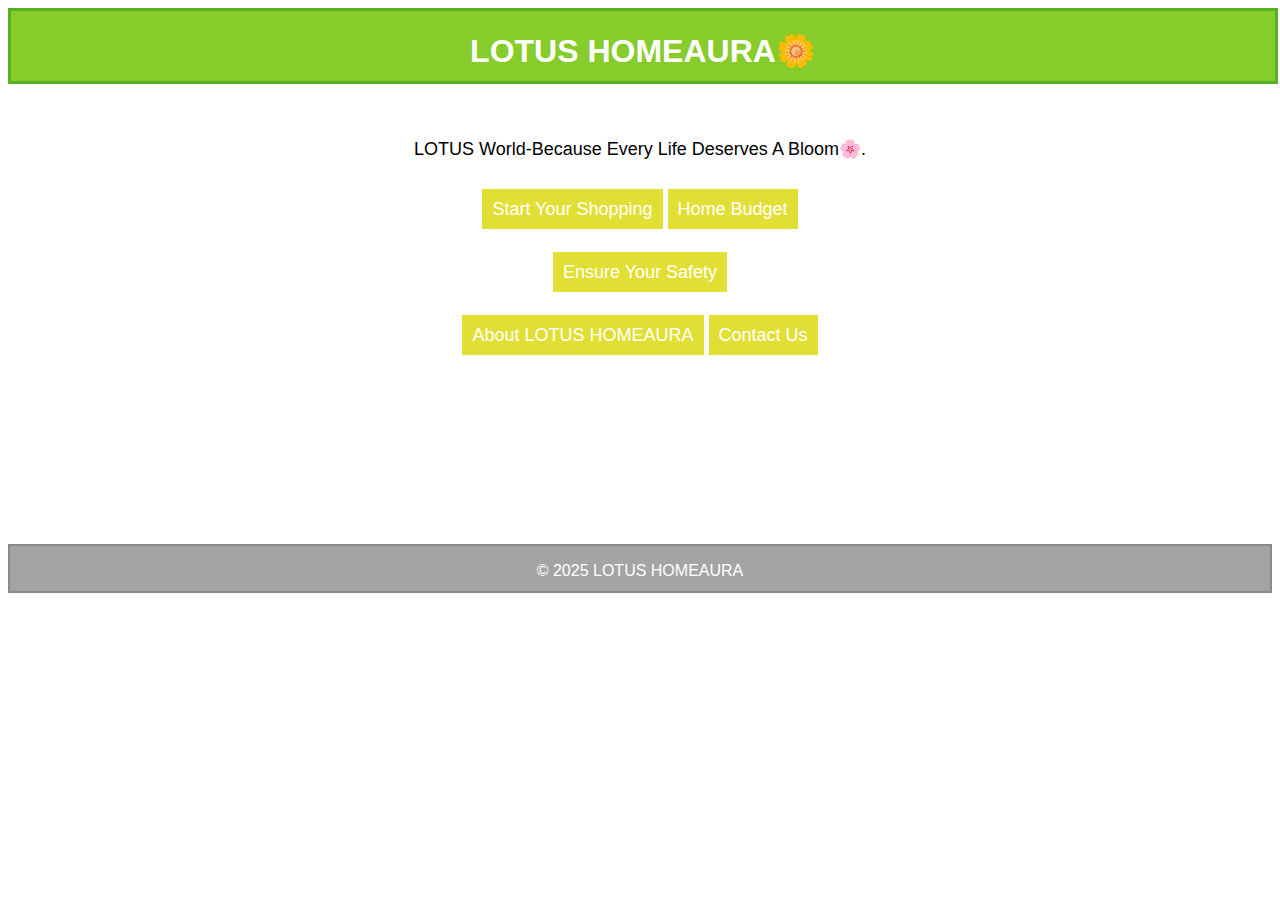
<file: index.html>
<!DOCTYPE html>
<html lang="en">
    <head>
        <meta charset="UTF-8">
        <meta name="viewport" content="width=device-width, initial-scale=1.0">
        <title>LOTUS HOMEAURA</title>
        <link rel="icon" type="image/x-icon" href="c:\Users\user\Pictures\lotus.ico">
        <link rel="stylesheet" href="styles.css">
    </head>
    <body>
        <header>
            <h1>LOTUS HOMEAURA🌼</h1>  
        </header> 
        <br><br>
        <section>
            <p>LOTUS World-Because Every Life Deserves A Bloom🌸.</p> 
            <br>
            <a href="shopping.html">Start Your Shopping</a>
            <a href="budget.html">Home Budget</a><br><br><br>
            <a href="safety.html">Ensure Your Safety</a> 
            <br><br><br>
            <a href="about.html">About LOTUS HOMEAURA</a>
            <a href="contact.html">Contact Us</a>
        </section>
        <br><br><br><br><br><br><br><br><br><br><br>
        <footer>
          <p>© 2025 LOTUS HOMEAURA</p>
       </footer>     
    </body>    
</html>
</file>
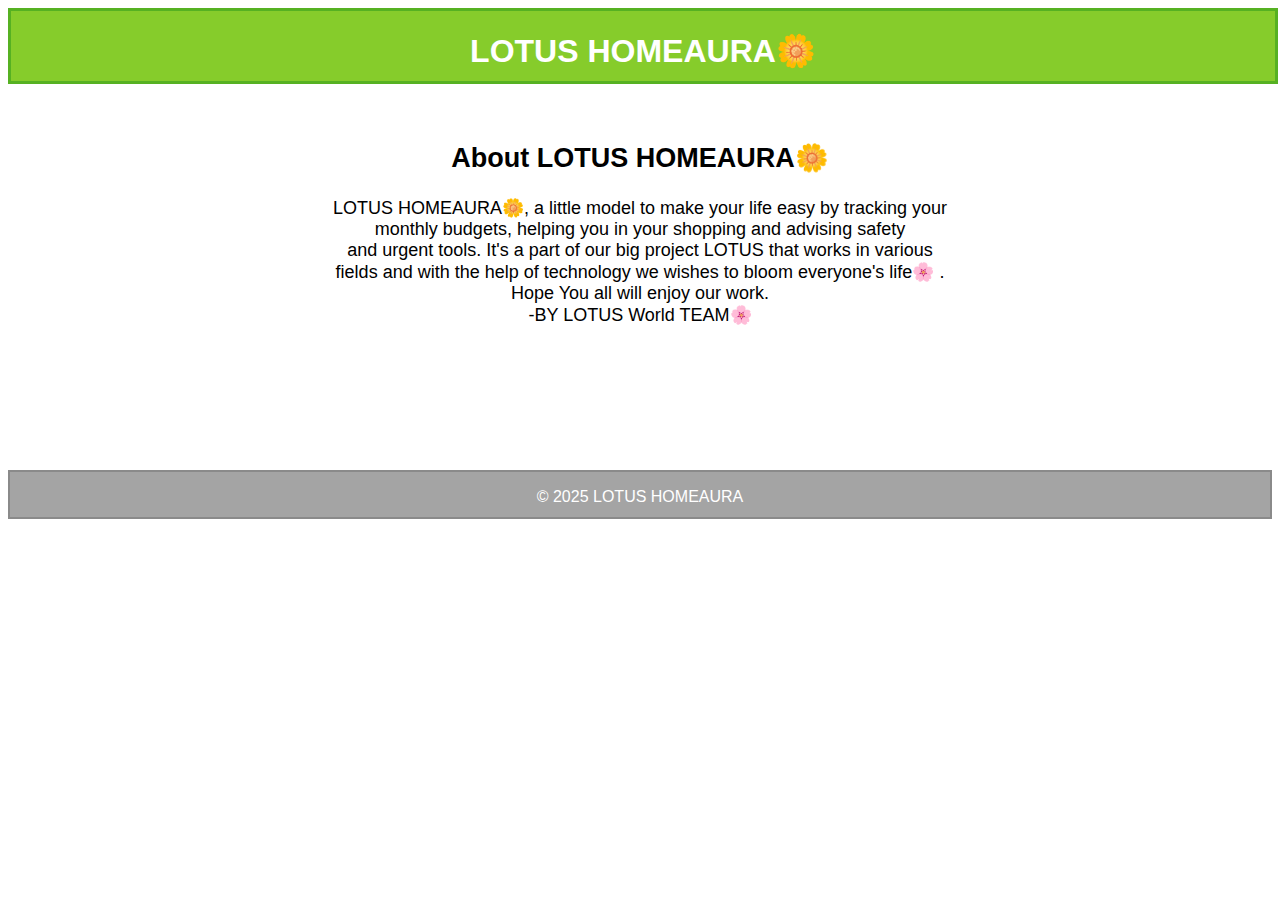
<file: about.html>
<!DOCTYPE html>
<html lang="en">
    <head>
        <meta charset="UTF-8">
        <meta name="viewport" content="width=device-width, initial-scale=1.0">
        <title>LOTUS HOMEAURA</title>
        <link rel="icon" type="image/x-icon" href="c:\Users\user\Pictures\lotus.ico">
        <link rel="stylesheet" href="styles.css">
    </head>
    <body>
        <header>
            <h1>LOTUS HOMEAURA🌼</h1>  
        </header> 
        <br><br>
        <section>
        <h2>About LOTUS HOMEAURA🌼</h2>
        <p>LOTUS HOMEAURA🌼, a little model to make your life easy by tracking your<br>
        monthly budgets, helping you in your shopping and advising safety<br>
        and urgent tools. It's a part of our big project LOTUS that works in various <br>
        fields and with the help of technology we wishes to bloom everyone's life🌸	.<br>
        Hope You all will enjoy our work.<br>
        -BY LOTUS World TEAM🌸</p>
        </section>
        <br><br><br><br><br><br><br>
        <footer>
          <p>© 2025 LOTUS HOMEAURA</p>
        </footer>    
    </body>
</html>
</file>
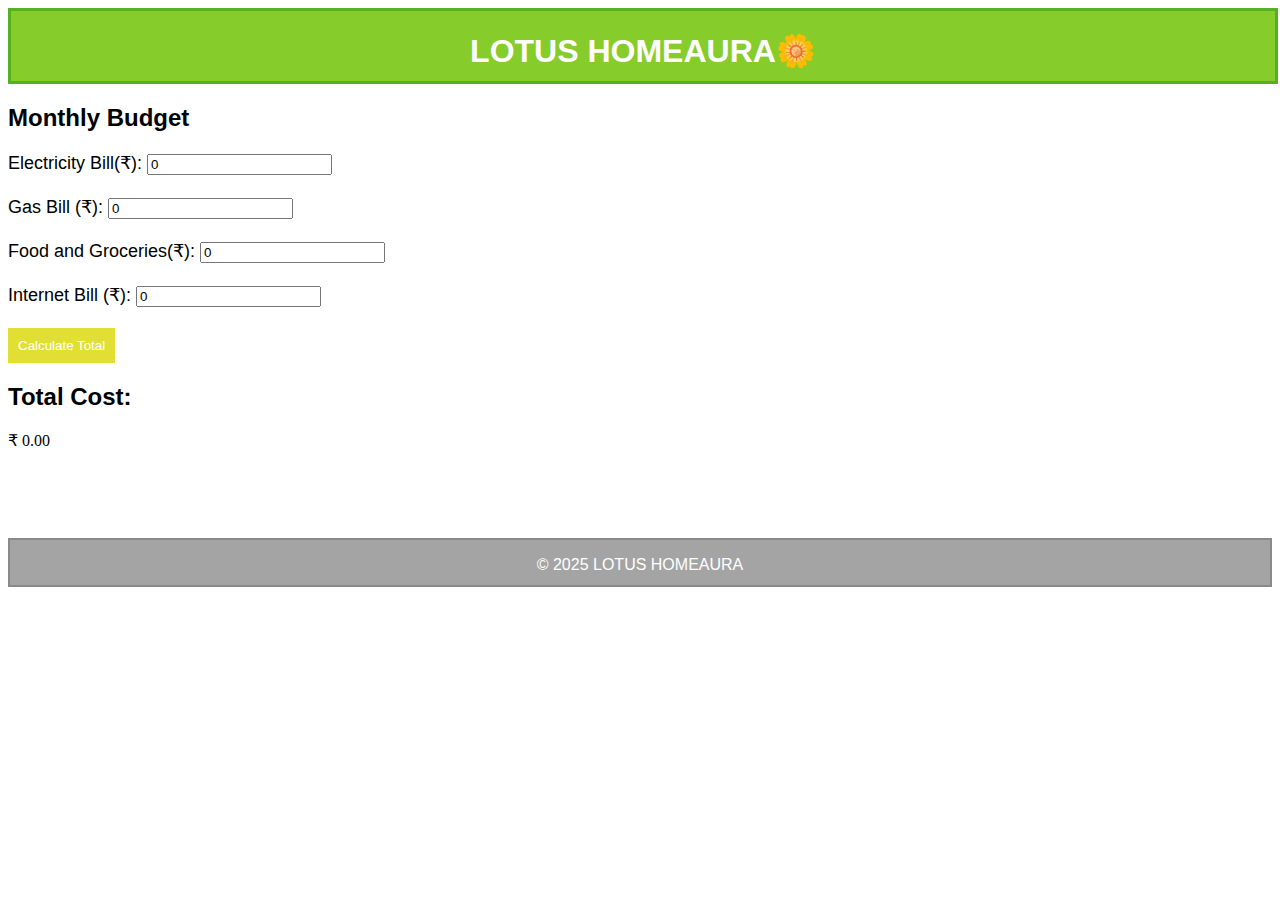
<file: budget.html>
<!DOCTYPE html>
<html lang="en">
    <head>
        <meta charset="UTF-8">
        <meta name="viewport" content="width=device-width, initial-scale=1.0">
        <title>LOTUS HOMEAURA</title>
        <link rel="icon" type="image/x-icon" href="c:\Users\user\Pictures\lotus.ico">
        <link rel="stylesheet" href="styles.css">
    </head>
    <body>
        <header>
            <h1>LOTUS HOMEAURA🌼</h1>  
        </header> 
        <h2>Monthly Budget</h2>
        <section class="budget">
            <form>
                <label for="electricity">Electricity Bill(₹):</label>
                <input type="number" id="electricity" placeholder="Enter amount" min="0" value="0"><br><br>

                <label for="gas">Gas Bill (₹):</label>
                <input type="number" id="gas" placeholder="Enter amount" min="0" value="0"><br><br>

                <label for="food">Food and Groceries(₹):</label>
                <input type="number" id="food" placeholder="Enter amount" min="0" value="0"><br><br>

                <label for="internet">Internet Bill (₹):</label>
                <input type="number" id="internet" placeholder="Enter amount" min="0" value="0"><br><br>
            
                <button type="button" onclick="calculateTotal()">Calculate Total</button>

            </form>
        </section>
        <h2>Total Cost:</h2>
        <p id="totalCost">₹ 0.00</p>
        <br><br><br><br>
        
        <script src="script.js"></script>
         <footer>
          <p>© 2025 LOTUS HOMEAURA</p>
       </footer>
    </body>
</html>
</file>
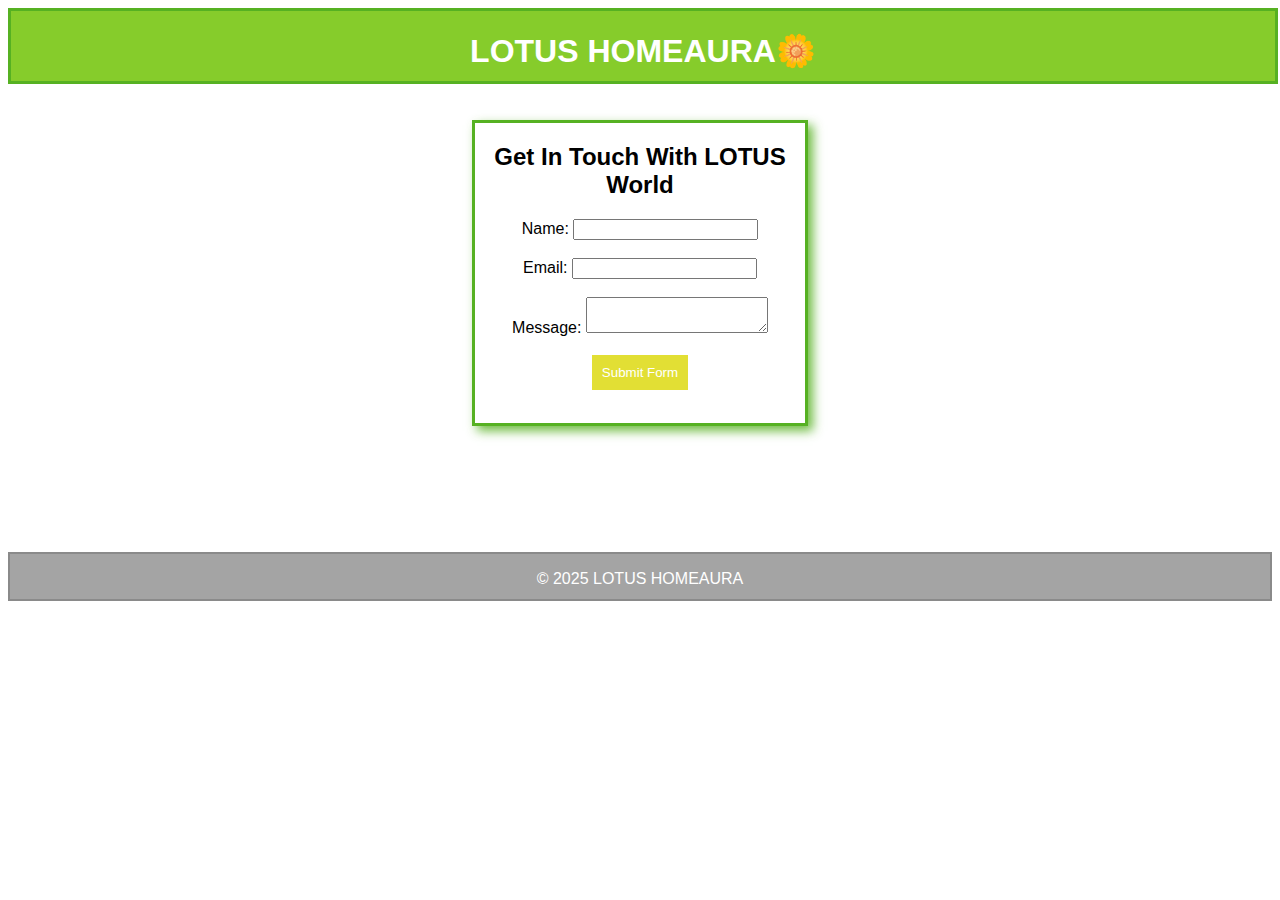
<file: contact.html>
<!DOCTYPE html>
<html lang="en">
    <head>
        <meta charset="UTF-8">
        <meta name="viewport" content="width=device-width, initial-scale=1.0">
        <title>LOTUS HOMEAURA</title>
        <link rel="icon" type="image/x-icon" href="c:\Users\user\Pictures\lotus.ico">
        <link rel="stylesheet" href="styles.css">
    </head>
    <body>
        <header>
            <h1>LOTUS HOMEAURA🌼</h1>  
        </header> 
        <br><br>
        <div class="contact">
            <h2>Get In Touch With LOTUS World</h2>
           <form action="https://api.web3forms.com/submit" method="POST">
               <input type="hidden" name="access_key" value="6776c058-e8c3-4655-a893-bcb13dd920e0">
               <label for="name">Name:</label>
               <input type="text" name="name" required><br><br>
               <label for="email">Email:</label>
               <input type="email" name="email" required><br><br>
               <label for="message">Message:</label>
               <textarea name="message" required></textarea><br><br>
               <button type="submit">Submit Form</button>
           </form>
        </div>
        <br><br><br><br><br><br><br>
        <footer>
          <p>© 2025 LOTUS HOMEAURA</p>
       </footer> 
    </body>
</html>
</file>
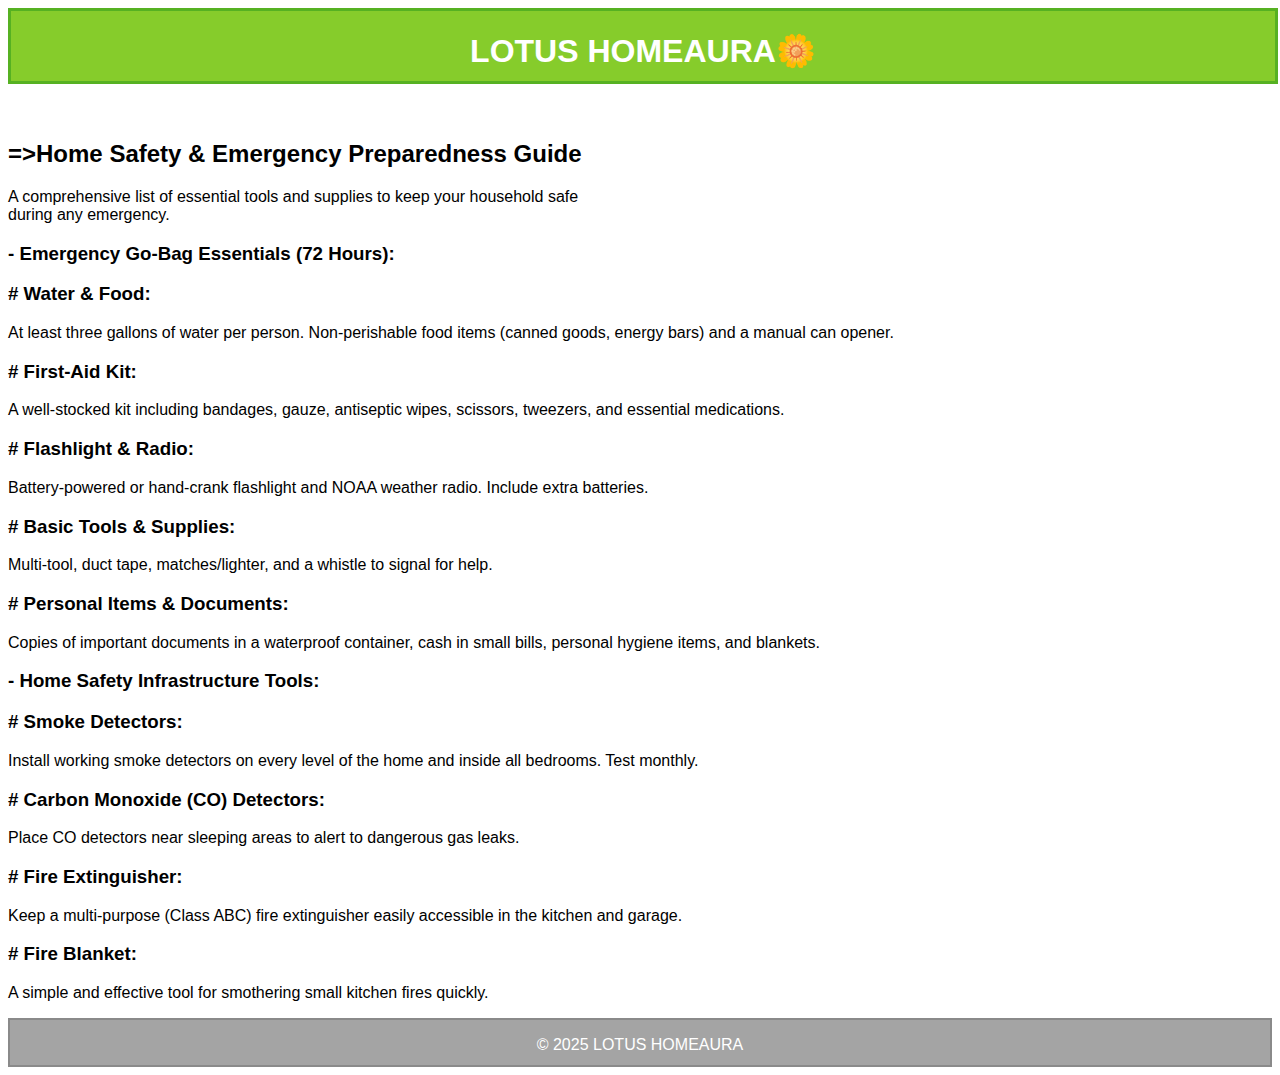
<file: safety.html>
<!DOCTYPE html>
<html lang="en">
    <head>
        <meta charset="UTF-8">
        <meta name="viewport" content="width=device-width, initial-scale=1.0">
        <title>LOTUS HOMEAURA</title>
        <link rel="icon" type="image/x-icon" href="c:\Users\user\Pictures\lotus.ico">
        <link rel="stylesheet" href="styles.css">
    </head>
    <body>
        <header>
            <h1>LOTUS HOMEAURA🌼</h1>  
        </header> 
        <br><br>
        <div class="container">
            <h2>=>Home Safety & Emergency Preparedness Guide</h2>
            <p>A comprehensive list of essential tools and supplies to keep your household safe 
                <br>during any emergency.</p>
                <div class="category-section">
                  <h3 class="category-title">- Emergency Go-Bag Essentials (72 Hours):</h3>
                  <div class="grid-container">
                  <div class="item-card">
                    <h3># Water & Food:</h3>
                    <p>At least three gallons of water per person. Non-perishable food items (canned goods, energy bars) and a manual can opener.</p>
                  </div>
                  <div class="item-card">
                    <h3># First-Aid Kit:</h3>
                    <p>A well-stocked kit including bandages, gauze, antiseptic wipes, scissors, tweezers, and essential medications.</p>
                  </div>
                  <div class="item-card">
                    <h3># Flashlight & Radio:</h3>
                    <p>Battery-powered or hand-crank flashlight and NOAA weather radio. Include extra batteries.</p>
                  </div>
                  <div class="item-card">
                    <h3># Basic Tools & Supplies:</h3>
                    <p>Multi-tool, duct tape, matches/lighter, and a whistle to signal for help.</p>
                  </div>
                  <div class="item-card">
                    <h3># Personal Items & Documents:</h3>
                    <p>Copies of important documents in a waterproof container, cash in small bills, personal hygiene items, and blankets.</p>
                  </div>
                </div>
            </div>

            <div class="category-section">
              <h3 class="category-title">- Home Safety Infrastructure Tools:</h3>
              <div class="grid-container">
                <div class="item-card">
                    <h3># Smoke Detectors:</h3>
                    <p>Install working smoke detectors on every level of the home and inside all bedrooms. Test monthly.</p>
                </div>
                <div class="item-card">
                    <h3># Carbon Monoxide (CO) Detectors:</h3>
                    <p>Place CO detectors near sleeping areas to alert to dangerous gas leaks.</p>
                </div>
                <div class="item-card">
                    <h3># Fire Extinguisher:</h3>
                    <p>Keep a multi-purpose (Class ABC) fire extinguisher easily accessible in the kitchen and garage.</p>
                </div>
                <div class="item-card">
                    <h3># Fire Blanket:</h3>
                    <p>A simple and effective tool for smothering small kitchen fires quickly.</p>
                </div>
              </div>
            </div>
        </div>
        <footer>
          <p>© 2025 LOTUS HOMEAURA</p>
        </footer>
    </body>
</html>
</file>
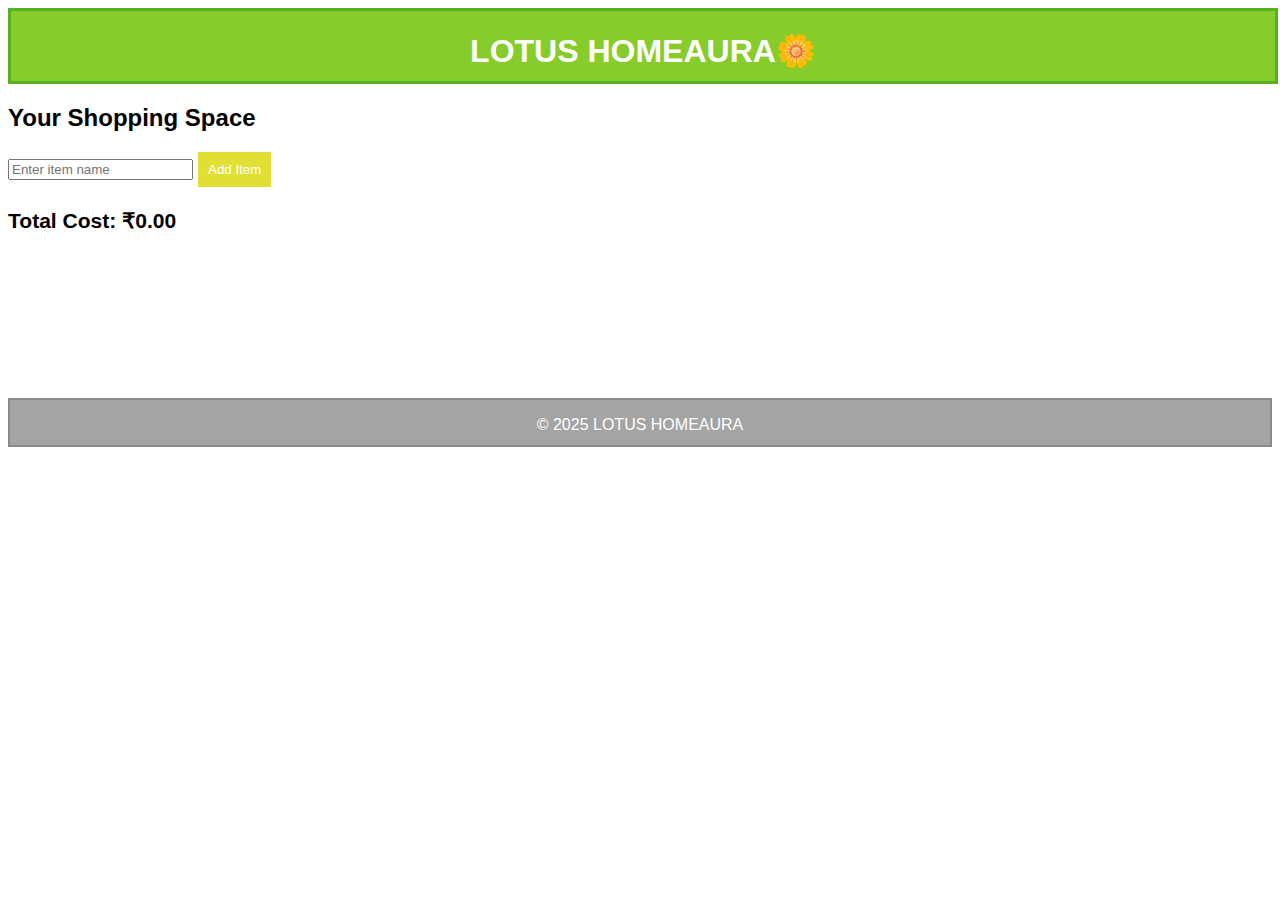
<file: shopping.html>
<!DOCTYPE html>
<html lang="en">
    <head>
        <meta charset="UTF-8">
        <meta name="viewport" content="width=device-width, initial-scale=1.0">
        <title>LOTUS HOMEAURA</title>
        <link rel="icon" type="image/x-icon" href="c:\Users\user\Pictures\lotus.ico">
        <link rel="stylesheet" href="styles.css">
    </head>
    <body>
        <header>
            <h1>LOTUS HOMEAURA🌼</h1>  
        </header> 
        <h2>Your Shopping Space</h2>
        <section class="shop">
          <div>
            <input type="text" id="newItemInput" placeholder="Enter item name">
            <button onclick="addItem()">Add Item</button>
          </div>

          <ul id="shoppingList">
        <!-- Items will be added here by JavaScript -->
          </ul>

          <h3>Total Cost: ₹<span id="totalCost">0.00</span></h3>
        </section>  

          <script src="script.js"></script>
          <br><br><br><br><br><br><br><br>
          <footer>
            <p>© 2025 LOTUS HOMEAURA</p>
          </footer> 
    </body>
 </html>
</file>
<file: styles.css>
header{
    border:3px solid rgb(86, 177, 34);
    background-color: rgb(134, 204, 43);
    color:white;
    text-align: center;
    font-family: 'Trebuchet MS', 'Lucida Sans Unicode', 'Lucida Grande', 'Lucida Sans', Arial, sans-serif;
    height:70px;
    width:100%;
}
footer{
    border:2px solid rgba(128, 128, 128, 0.705);
    background-color: rgba(128, 128, 128, 0.712);
    height:45px;
    text-align: center;
    font-family: Arial, Helvetica, sans-serif;
    color:white;
}
section{
    text-align: center;
    font-family: Arial, Helvetica, sans-serif;
    font-size: large;
}
a{
    text-decoration: none;
    border:2px solid rgb(226, 223, 52);
    background-color: rgb(226, 223, 52);
    padding:8px;
    color:white;
    font-family: 'Trebuchet MS', 'Lucida Sans Unicode', 'Lucida Grande', 'Lucida Sans', Arial, sans-serif;
}
button{
   border:2px solid rgb(226, 223, 52);
    background-color: rgb(226,223,52);
    padding:8px;
    color:white;
    font-family: 'Trebuchet MS', 'Lucida Sans Unicode', 'Lucida Grande', 'Lucida Sans', Arial, sans-serif;
} 
ul li {
  margin-bottom: 10px; /* Adds 10px space below each list item */
}
.shop{
    font-family: Arial, Helvetica, sans-serif;
    text-align: justify;
}
h2{
    font-family: Arial, Helvetica, sans-serif;
}
.contact{
    border:3px solid rgb(86, 177, 34);
    box-shadow:5px 5px 10px rgba(86, 177, 34, 0.856);
    margin-left: auto;
    margin-right: auto;
    font-family: Arial, Helvetica, sans-serif;
    height:300px;
    width:330px;
    text-align: center;
}
.container{
    font-family:Arial, Helvetica, sans-serif;
}
.budget{
    text-align: left;
}
</file>
